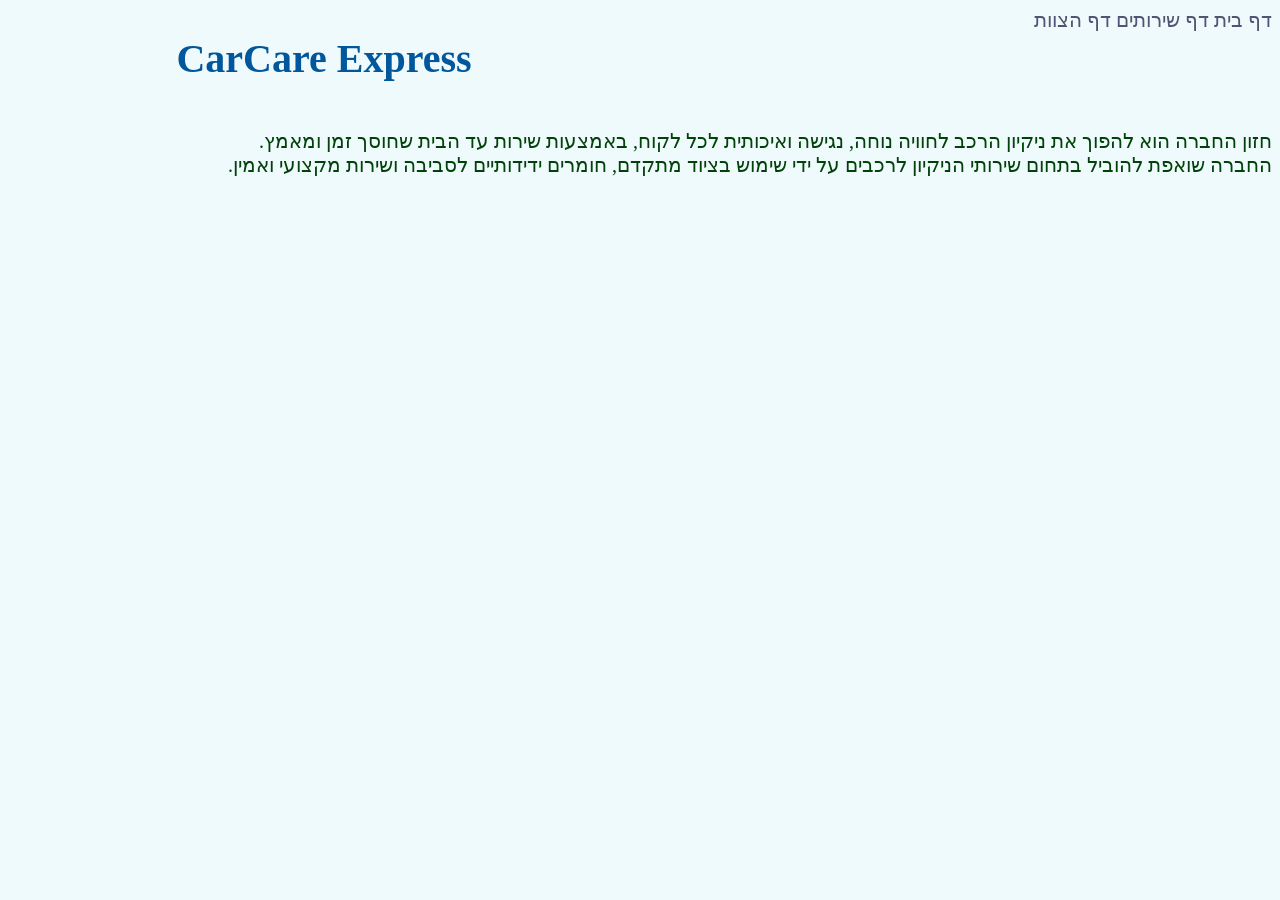
<file: index.html>
<!DOCTYPE html>
<html lang="en">
<head>
    <meta charset="UTF-8">
    <meta name="viewport" content="width=device-width, initial-scale=1.0">
    <title>CarCare Express</title>
    <link rel="stylesheet" href="./styles/style.css">
</head>

<body>

    <header>
        <nav>
            <a href="index.html">דף בית</a>
            <a href="services.html">דף שירותים</a>
            <a href="team.html">דף הצוות</a>

        </nav>

        <h1>CarCare Express</h1>
    </header>

    <main>
        <section>
            <p>
                חזון החברה הוא להפוך את ניקיון הרכב לחוויה נוחה, נגישה ואיכותית לכל לקוח,
                באמצעות שירות עד הבית שחוסך זמן ומאמץ.<br>
                החברה שואפת להוביל בתחום שירותי הניקיון לרכבים על ידי שימוש בציוד מתקדם,
                חומרים ידידותיים לסביבה ושירות מקצועי ואמין.
            </p>
        </section>
    </main>

</body>
</html>
</file>
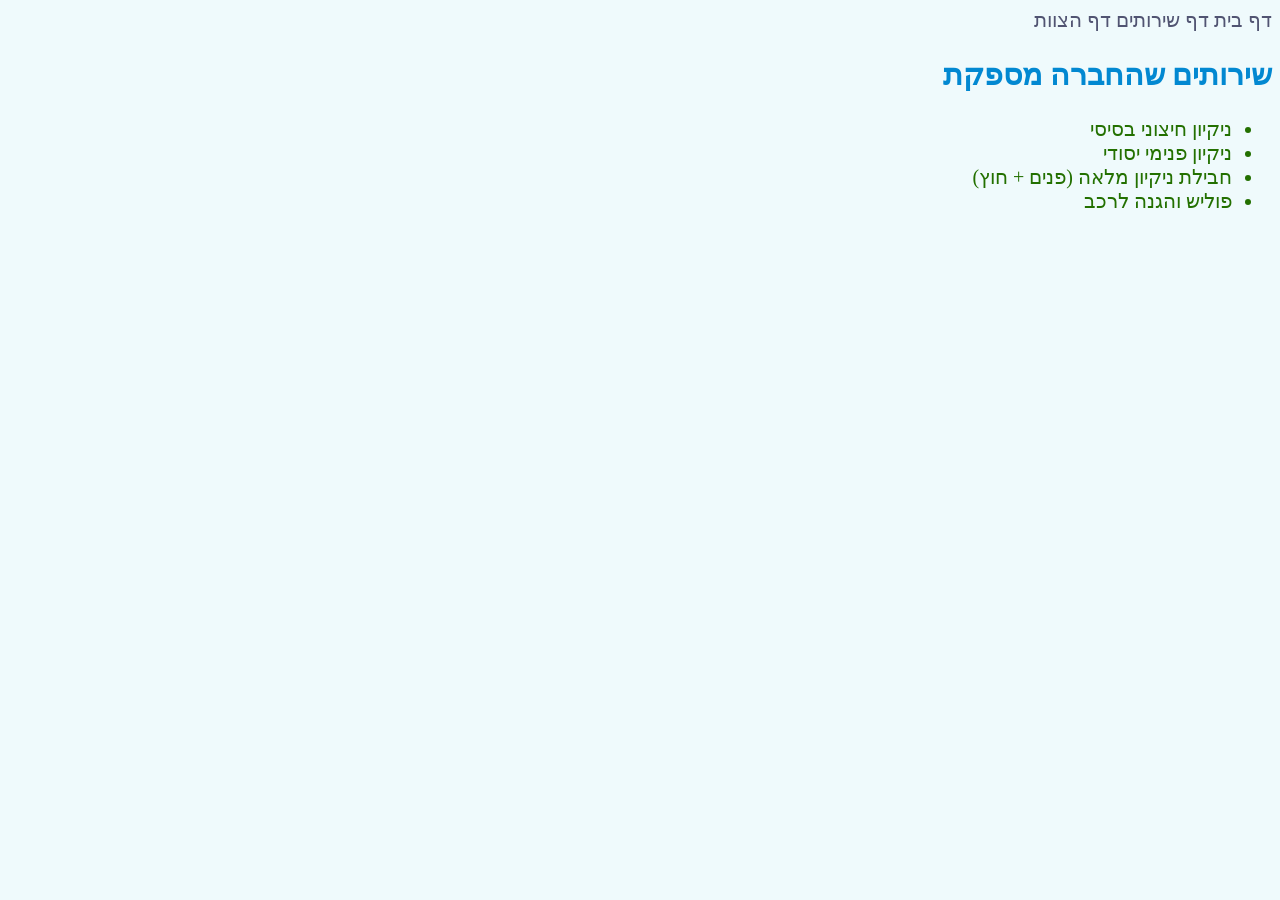
<file: services.html>
<!DOCTYPE html>
<html lang="en">
<head>
    <meta charset="UTF-8">
    <meta name="viewport" content="width=device-width, initial-scale=1.0">
    <title>Document</title>
    <link rel="stylesheet" href="./styles/style.css">
</head>

<body>

    <header>
        <nav>
            <a href="index.html">דף בית</a>
            <a href="services.html">דף שירותים</a>
            <a href="team.html">דף הצוות</a>
        </nav>
    </header>

    <main>
        <section>
            <h2>שירותים שהחברה מספקת</h2>

            <ul>
                <li class="point">ניקיון חיצוני בסיסי</li>
                <li class="point">ניקיון פנימי יסודי</li>
                <li class="point">חבילת ניקיון מלאה (פנים + חוץ)</li>
                <li class="point">פוליש והגנה לרכב</li>
            </ul>
        </section>
    </main>

</body>
</html>
</file>
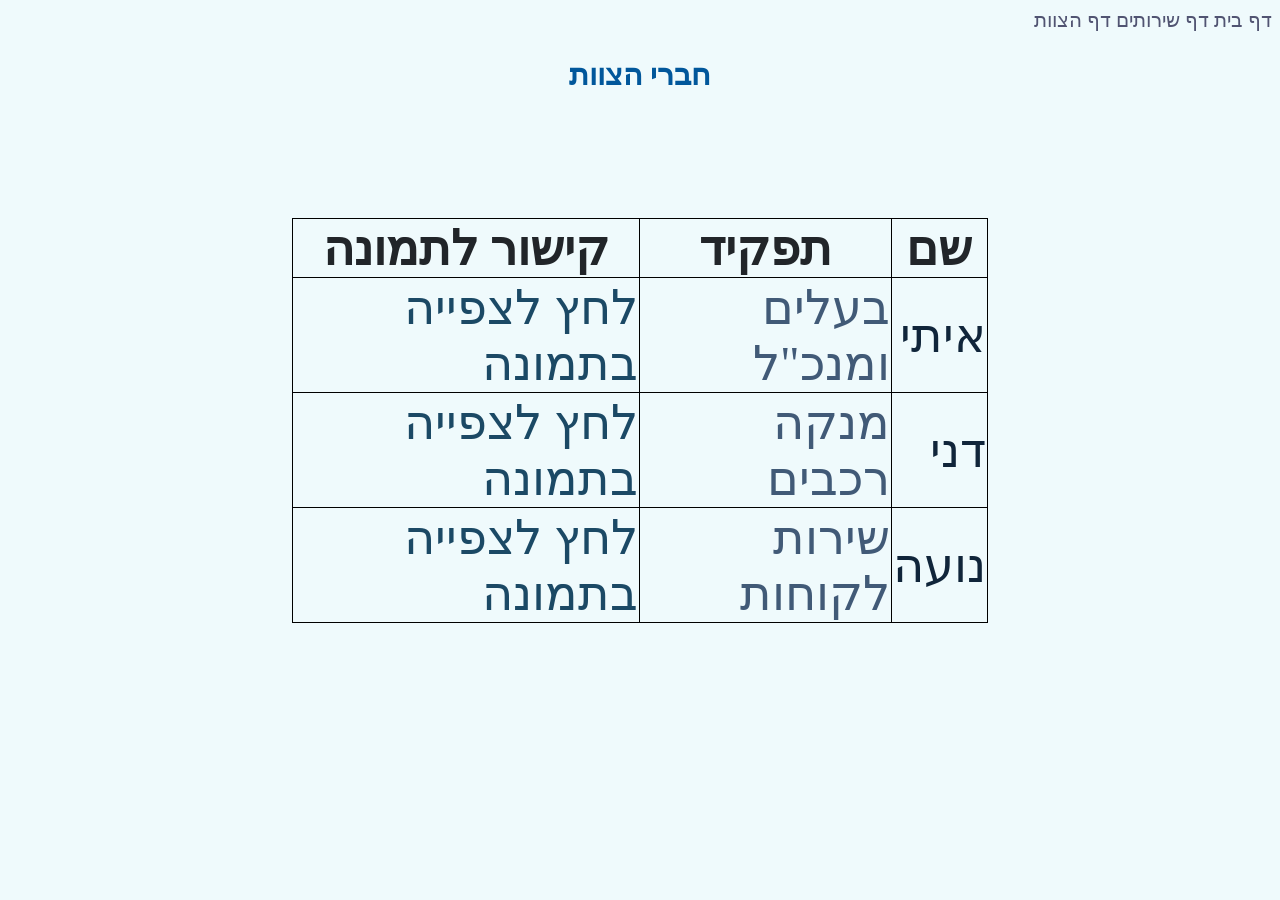
<file: team.html>
<!DOCTYPE html>
<html lang="en">
<head>
    <meta charset="UTF-8">
    <meta name="viewport" content="width=device-width, initial-scale=1.0">
    <title>Document</title>
    <link rel="stylesheet" href="./styles/style.css">
</head>

<body>

    <header>
        <nav>
            <a href="index.html">דף בית</a>
            <a href="services.html">דף שירותים</a>
            <a href="team.html">דף הצוות</a>
        </nav>
    </header>

    <main>
        <section>
<h1>חברי הצוות</h1>
           <table>
    <tr>
        <th class="table">שם</th>
        <th class="table">תפקיד</th>
        <th class="table">קישור לתמונה</th>
    </tr>

    <tr>
        <td class="name">איתי</td>
        <td class="job">בעלים ומנכ"ל</td>
        <td class="pic">
            <a href="https://img.haarets.co.il/bs/00000188-900c-d920-a1f8-f31ddfb40000/c3/02/7b82530c4a5c9cb4c8a46df69114/52043351.JPG?&width=420&height=420&cmsprod">לחץ לצפייה בתמונה</a>
        </td>
    </tr>

    <tr>
        <td class="name">דני</td>
        <td class="job">מנקה רכבים</td>
        <td  class="pic">
            <a href="https://www.icar.co.il/_media/articles/1882.jpg" >לחץ לצפייה בתמונה</a>
        </td>
    </tr>

    <tr>
        <td class="name">נועה</td>
        <td class="job">שירות לקוחות</td>
        <td  class="pic">
            <a href="https://encrypted-tbn0.gstatic.com/images?q=tbn:ANd9GcQxF-XhEjSTyveiFeuELVDKgLByJ2xPjAwZ1A&s">לחץ לצפייה בתמונה</a>
        </td>
    </tr>
</table>

        </section>
    </main>

</body>
</html>
</file>
<file: styles/style.css>
@import url('./reset.css');
@import url('./grid.css');
</file>
